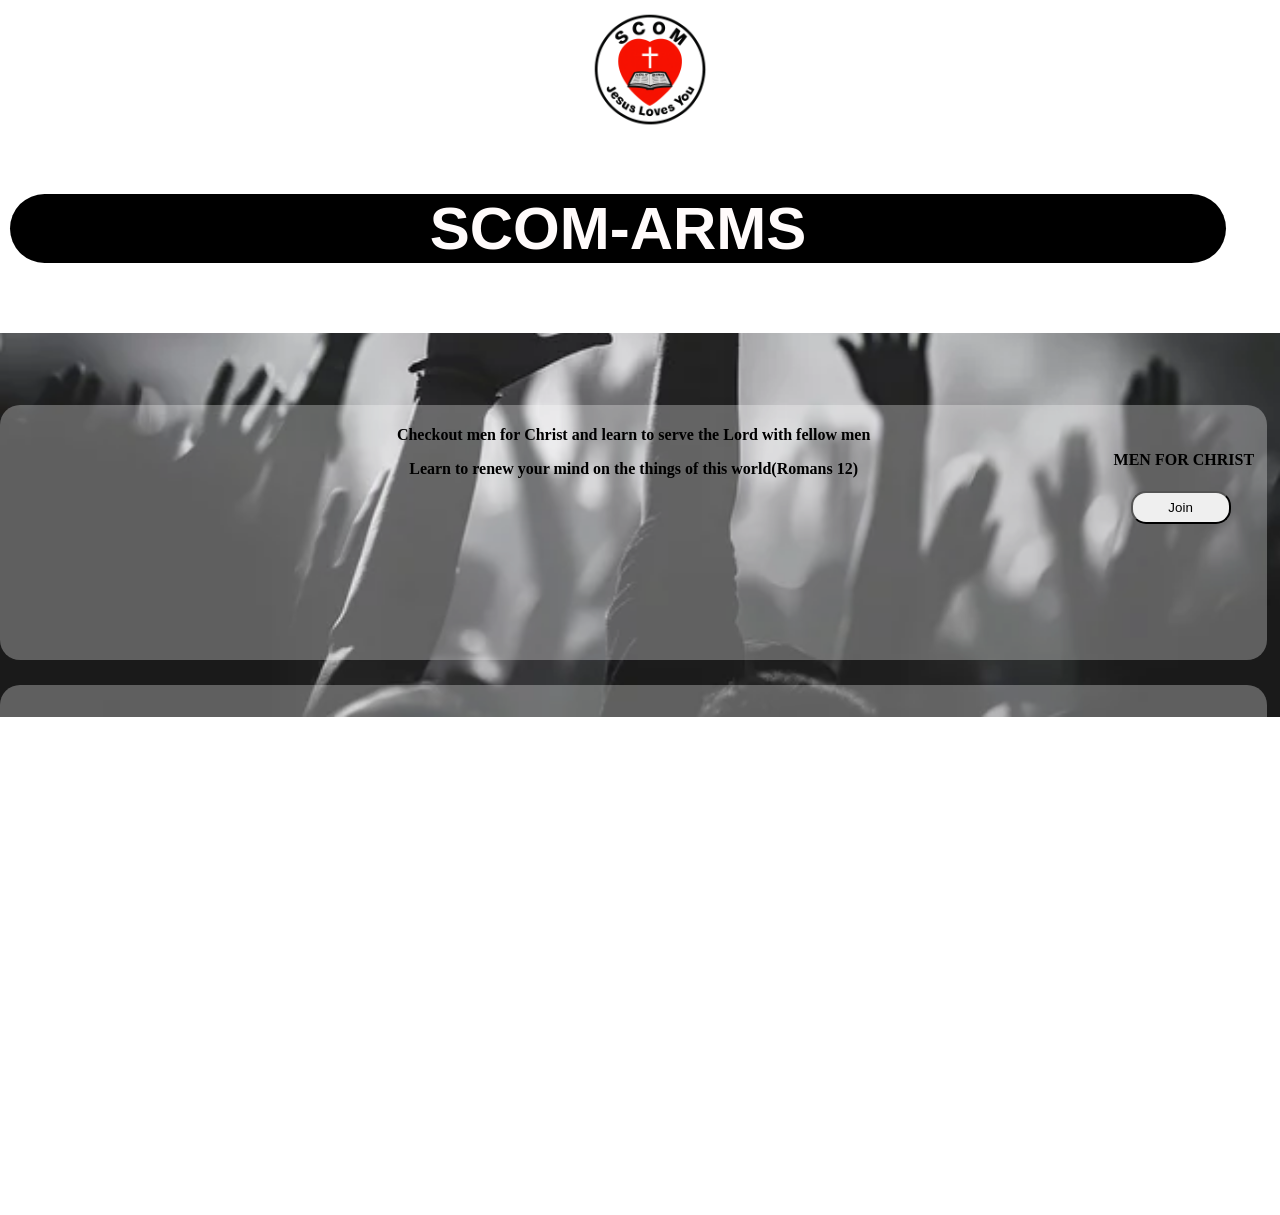
<file: Pages/scom_Arms.html>
<!DOCTYPE html>
<html lang="en">
<head>
    <meta charset="UTF-8">
    <meta name="viewport" content="width=device-width, initial-scale=1.0">
    <title>Scom_Arms</title>
</head>
<body>
<!--top nav-->
<nav>
    <div class="top">
    <img src="/Media/scomlogo.jpeg" alt="" height="120px" width="120px">
    <div class="heading"><p><h3>SCOM-ARMS</h3></p></div>
    </div>
</nav>
<!--content-->
<div class="content">

        <div class="A">
            <h4>
                <p>Checkout men for Christ and learn to serve the Lord with fellow men</p>
                <p>Learn to renew your mind on the things of this world(Romans 12)</p>
            </h4>
            <div class="inA"><h4>MEN FOR CHRIST</h4>
            <button class="btnA" id="armA">Join</button></div>
        </div>
        <div class="B"></div>
        <div class="C"></div>
        <div class="D"></div>
    </div>
<!--bottom-->
    <div class="ft">
        <footer>

        </footer>
    </div>

    <style>
            h3{
         font-size:60px;
    font-family:'Franklin Gothic Medium', 'Arial Narrow', Arial, sans-serif;
    color: rgb(255, 251, 251);
        }
         nav{
            width: 100%;
            text-align: center;
            padding: 10px;
            background-color: white; 
           }
        
        .heading{
            background-color: black;
            padding: 0px;
            border-radius: 50px;
            width: 95%;
        }
        .content{
            position: absolute;
            top: 45%;
            width: 100%;
            height: 90%;
            background-color:transparent;
            display: grid;
            grid-template-columns: repeat(1s,1fr);
            gap: 25px;
        }

        .A{
        background-color: hsla(200, 100%, 100%, 0.3);
        border-radius: 20px;
        width: 99%;
        text-align: center;
        }
        .btnA{
            padding: 5%;
            width: 100px;
            border-radius: 15px;
            position: absolute;
            left: 17px;
        }
        .inA{
            position: absolute;
            left: 87%;
            top: 25px;
            align-items: center;
        
        }
        .B{
  background-color: hsla(200, 100%, 100%, 0.3);
        border-radius: 20px;
        width: 99%;
        }
        .C{
 background-color: hsla(200, 100%, 100%, 0.3);
        border-radius: 20px;
        width: 99%;
        }
        .D{
 background-color: hsla(200, 100%, 100%, 0.3);
        border-radius: 20px;
        width: 99%;
        }
        body{
        margin: 0%;
        padding:0%;
        background-image: url("/Media/theme.webp");
        background-repeat: no-repeat;
        background-size: cover;
        }   
    </style>
</body>
</html>
</file>
